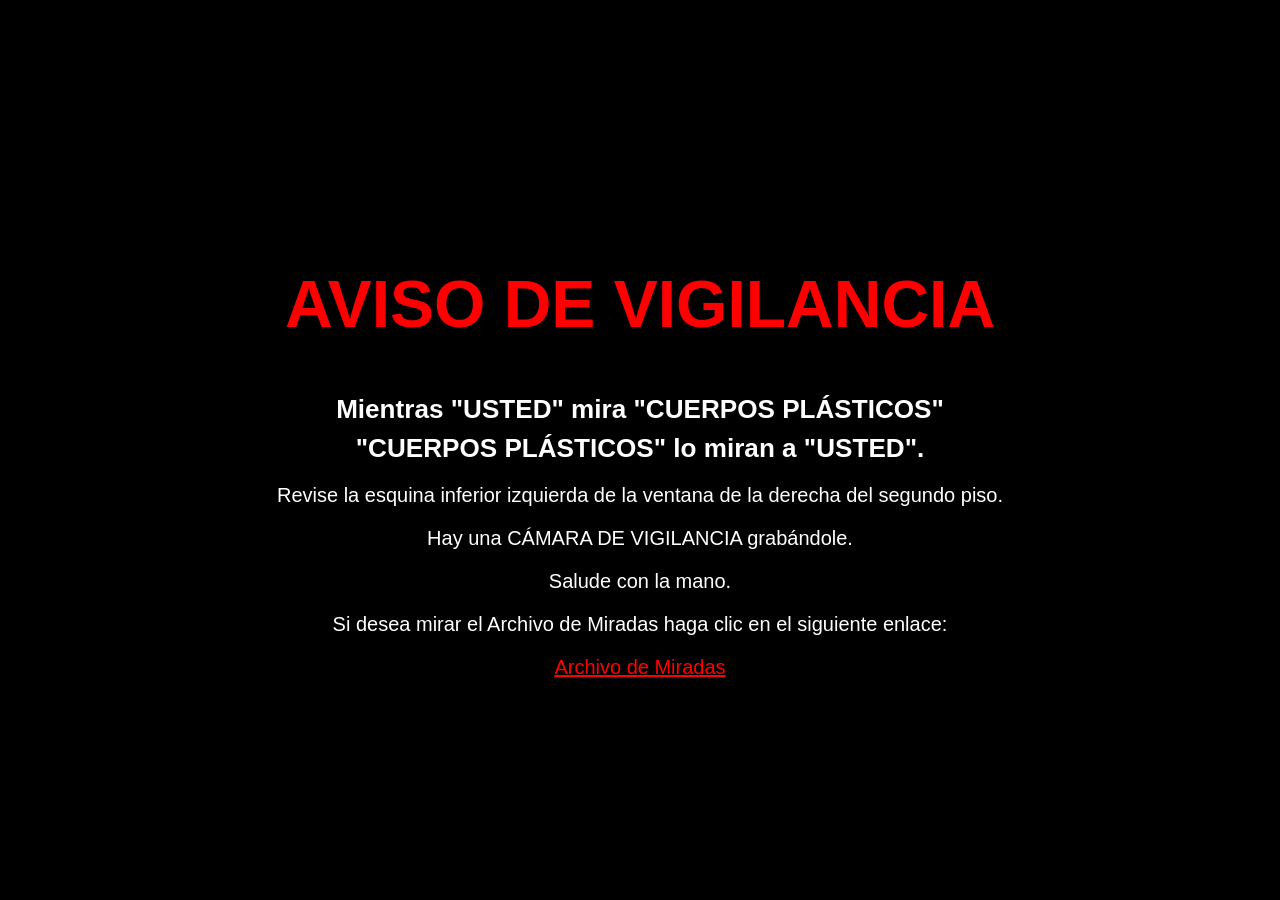
<file: index 2.html>
<!DOCTYPE html>
<html lang="es">
<head>
  <meta charset="UTF-8">
  <meta name="viewport" content="width=device-width, initial-scale=1">
  <title>AVISO DE VIGILANCIA</title>
  <link rel="stylesheet" href="style.css">
  <style>
    body {
      display: flex;
      flex-direction: column;
      align-items: center;
      justify-content: center;
      min-height: 100vh;
      margin: 0;
      padding: 24px;
      box-sizing: border-box;
    }

    header {
      width: 100%;
    }

    header h1 {
      width: 100%;
      color: red;
    }

    @media (max-width: 600px) {
      body {
        justify-content: flex-start;
        padding: 0 16px 16px;
      }
    }
  </style>

</head>
<body>
  <header style="width: 100%; text-align: center">
    <h1><span>AVISO DE</span> <span>VIGILANCIA</span></h1>
  </header>

  <main>
    <h3>Mientras "USTED" mira "CUERPOS PLÁSTICOS"</h3>
    <h3>"CUERPOS PLÁSTICOS" lo miran a "USTED".</h3>
    <p>Revise la esquina inferior izquierda de la ventana de la derecha del segundo piso.</p>
    <p>Hay una CÁMARA DE VIGILANCIA grabándole.</p>
    <p>Salude con la mano.</p>
    <p>Si desea mirar el Archivo de Miradas haga clic en el siguiente enlace:</p>
    <a style="color: red" href="/index.html" title="Esto te lleva al Archivo de Miradas">
      Archivo de Miradas
    </a>
  </main>
  <script src="script.js"></script>
</body>
</html>
</file>
<file: style.css>
body{
    background-color: black;
    text-align: center;
}
h1 {
    color: white;   
    font-family: Arial Narrow, arial, sans-serif;
    font-size: 66px;
    position: relative;
    top:auto
}
h2 {
    color: white;
    font-family: Arial Narrow, arial, sans-serif;
    font-size: 40px;
}
h2 a {
    color: white;
    font-size: inherit;
}
h3 {
    color: white;
    font-family: Arial Narrow, arial, sans-serif;
    font-size: 26.1px;
    margin: 8px 0;
}
h3 a {
    color: white;
    font-size: inherit;
}
p {
    color: white;
    font-family: Arial Narrow, arial, sans-serif;
    font-size: 20px;
}

a{color: white;
    font-family: Arial Narrow, arial, sans-serif;
    font-size: 20px;}

    #miradas {
  display: grid;
  grid-template-columns: repeat(auto-fill, minmax(250px, 1fr));
  gap: 20px;
  padding: 20px;
}

.tarjeta img {
  width: 100%;
  aspect-ratio: 1 / 1;
  object-fit: cover;
  display: block;
}

.tarjeta p {
  margin: 8px 0 0;
}

.tarjeta .metadato {
  font-family: Arial Narrow, arial, sans-serif;
  font-size: 16px;
}

.tarjeta .metadato + .metadato {
  margin-top: 4px;
}

@media (max-width: 600px) {
  body {
    margin: 0;
  }

  h1 {
    font-size: clamp(24px, 8vw, 38px);
    line-height: 1.1;
    text-align: center;
    width: calc(100% - 32px);
    margin: 0 auto;
    top: 0;
  }

  h1 span {
    display: block;
    white-space: nowrap;
  }

  h1 span:first-child {
    text-align: center;
  }

  h2 {
    font-size: clamp(15px, 5vw, 24px);
    line-height: 1.2;
    margin: 0 auto;
    text-align: center;
    white-space: nowrap;
  }

  h2 span {
    display: inline-block;
  }

  h3 {
    font-size: clamp(14px, 4vw, 18px);
    line-height: 1.2;
  }

  #miradas {
    grid-template-columns: minmax(0, 1fr);
    gap: 16px;
    padding: 16px;
  }
}
</file>
